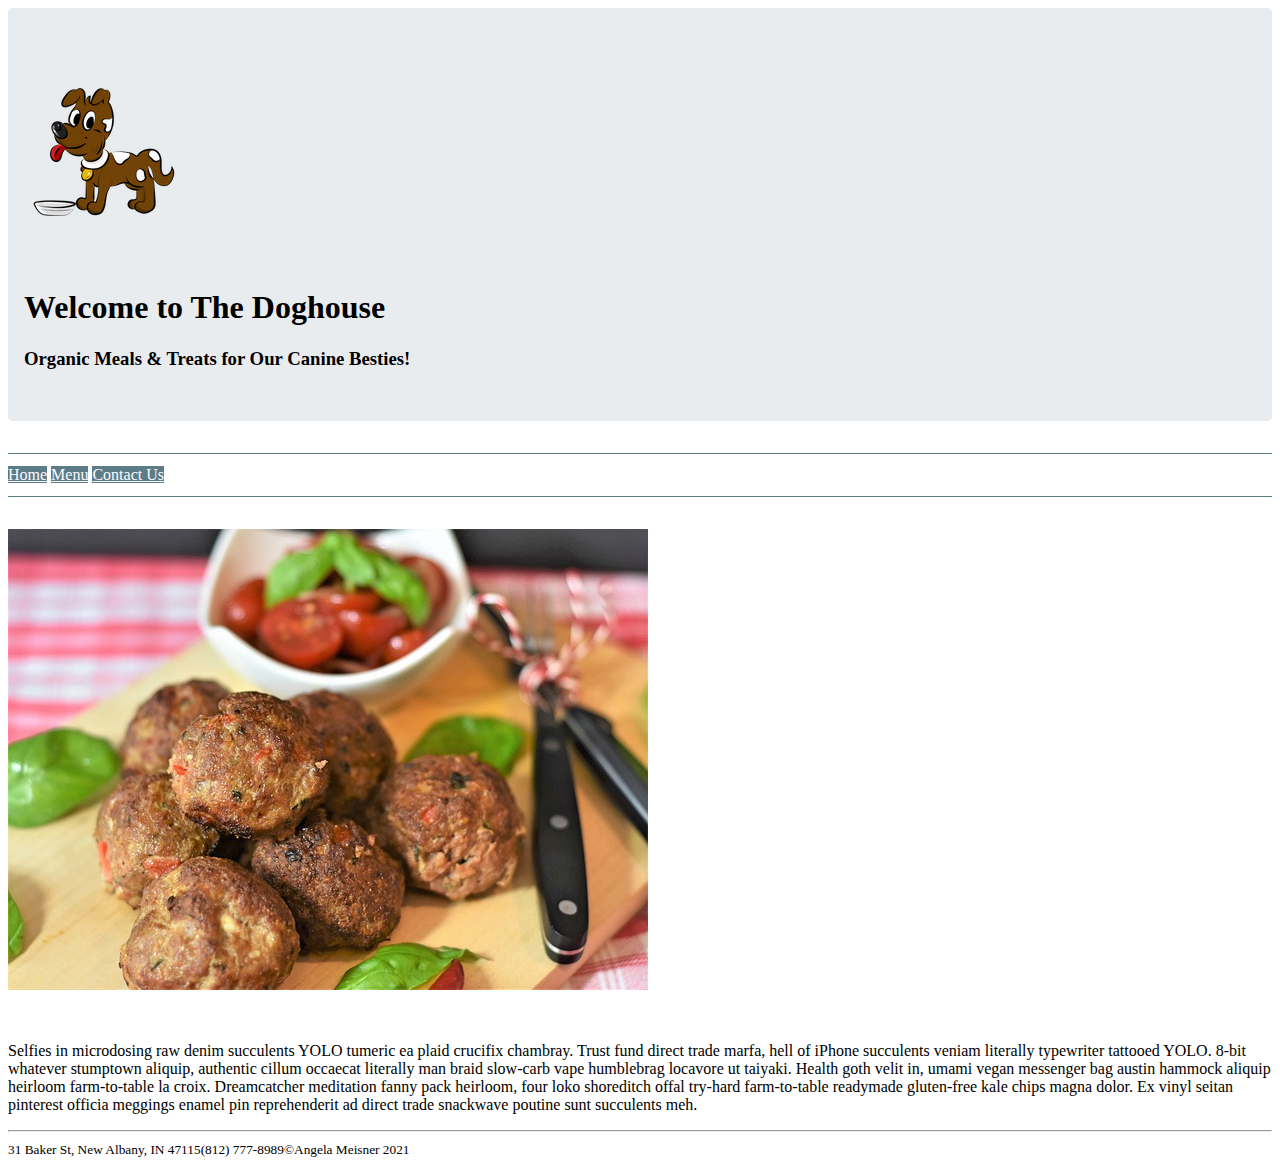
<file: index.html>
<!DOCTYPE html>
<!DOCTYPE html>
<html>
<head>
	<meta charset="utf-8">
	<meta name="viewport" content="width=device-width, initial-scale=1 shrink-to-fit=no">
	<title>The Doghouse</title>
	<!-- Bootstrap CSS -->
	<link href="https://cdn.jsdelivr.net/npm/bootstrap@5.1.3/dist/css/bootstrap.min.css" rel="stylesheet" integrity="sha384-1BmE4kWBq78iYhFldvKuhfTAU6auU8tT94WrHftjDbrCEXSU1oBoqyl2QvZ6jIW3" crossorigin="anonymous">
	<link rel="stylesheet" type="text/css" href="styles/styles.css">
</head>

<body>
	<div class="container">
	<main>
		<header class="jumbotron text-center">
			<div class="row">
				<div class="col-md-4">
					<img src="images/dog-drawing160.png" class="img-fluid" alt="cartoon drawing of dog with bowl">
				</div>
				<div class="col-md-8 text-center" id="jumbotron-text">
					<h1>Welcome to The Doghouse</h1>
					<h3>Organic Meals & Treats for Our Canine Besties!</h3>
				</div>
			</div>
		</header>	
		
		<nav >
			<a href="index.html" class="btn">Home</a>	
			<a href="menu.html" class="btn">Menu</a>
			<a href="contact.html" class="btn">Contact Us</a>
		</nav>

		
		<article id="restaurantDescription">
			<div class="row">
				<div class="col-lg-4">
					<img class="img-fluid" src="images/meatballs-640.jpg" alt="platter of food on table">
				</div>
				
				<div class="col-lg-8" id="descriptionDiv">
					<p>Selfies in microdosing raw denim succulents YOLO tumeric ea plaid crucifix chambray. Trust fund direct trade marfa, hell of iPhone succulents veniam literally typewriter tattooed YOLO. 8-bit whatever stumptown aliquip, authentic cillum occaecat literally man braid slow-carb vape humblebrag locavore ut taiyaki. Health goth velit in, umami vegan messenger bag austin hammock aliquip heirloom farm-to-table la croix. Dreamcatcher meditation fanny pack heirloom, four loko shoreditch offal try-hard farm-to-table readymade gluten-free kale chips magna dolor. Ex vinyl seitan pinterest officia meggings enamel pin reprehenderit ad direct trade snackwave poutine sunt succulents meh.</p>
				</div>	
			</div>		
		</article>	
		

	</main><hr>
	<footer>
		<div class="row">
			<span class="col-md-4"><small>31 Baker St, New Albany, IN 47115</small></span><span class="col-md-4"><small>(812) 777-8989</small></span><span class="col-md-4"><small>&copyAngela Meisner 2021</small></span>
		</div>
	</footer>
</div>
	<!-- Bootstrap Bundle with Popper -->
	<script src="https://cdn.jsdelivr.net/npm/bootstrap@5.1.3/dist/js/bootstrap.bundle.min.js" integrity="sha384-ka7Sk0Gln4gmtz2MlQnikT1wXgYsOg+OMhuP+IlRH9sENBO0LRn5q+8nbTov4+1p" crossorigin="anonymous"></script>
</body>
</html>
</file>
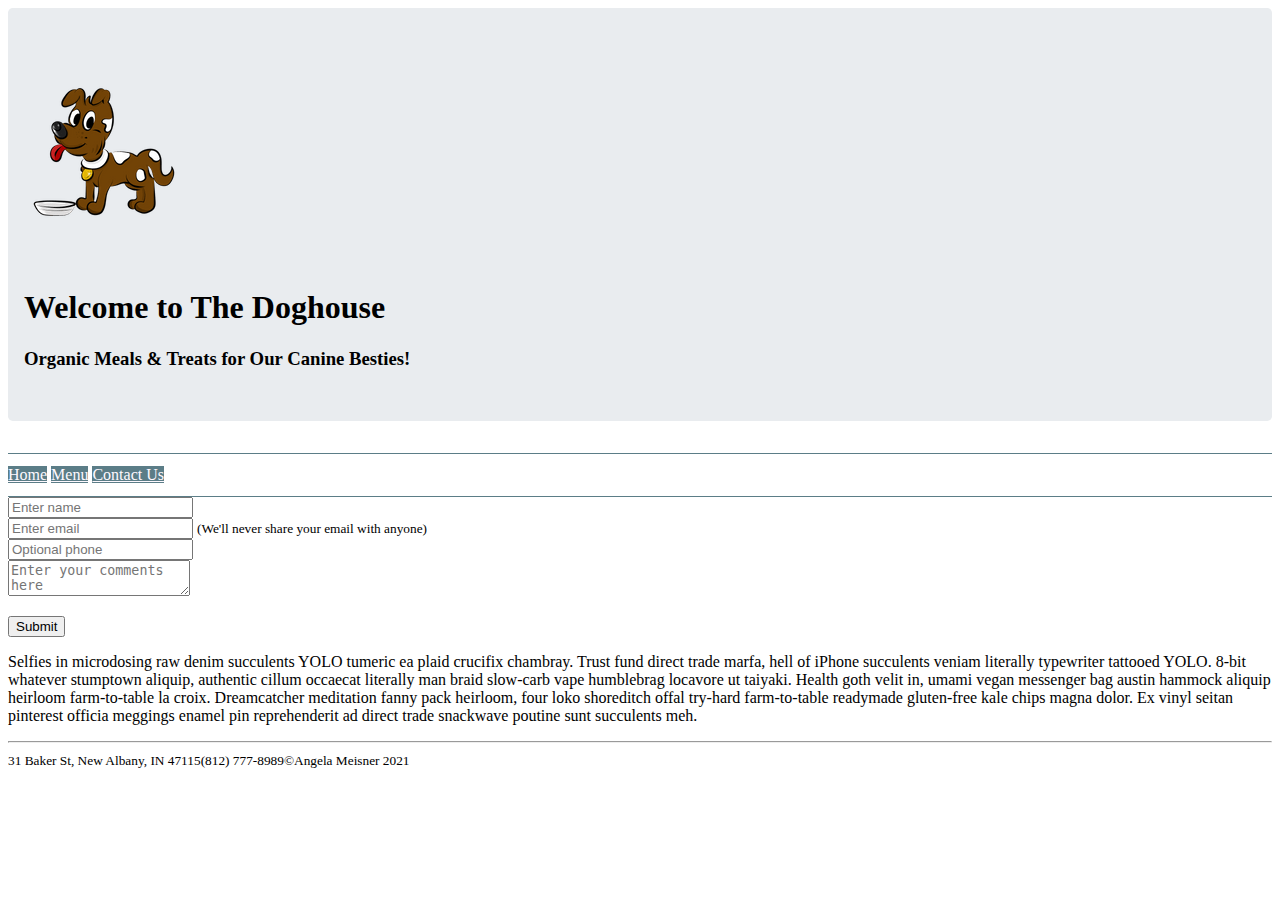
<file: contact.html>
<!DOCTYPE html>
<!DOCTYPE html>
<html>
<head>
	<meta charset="utf-8">
	<meta name="viewport" content="width=device-width, initial-scale=1 shrink-to-fit=no">
	<title>Contact</title>
	<!-- Bootstrap CSS -->
	<link href="https://cdn.jsdelivr.net/npm/bootstrap@5.1.3/dist/css/bootstrap.min.css" rel="stylesheet" integrity="sha384-1BmE4kWBq78iYhFldvKuhfTAU6auU8tT94WrHftjDbrCEXSU1oBoqyl2QvZ6jIW3" crossorigin="anonymous">
	<link rel="stylesheet" type="text/css" href="styles/styles.css">
</head>
<body>
	<div class="container">
		<main>
			<header class="jumbotron text-center">
			<div class="row">
				<div class="col-md-4">
					<img src="images/dog-drawing160.png" class="img-fluid">
				</div>
				<div class="col-md-8 text-center" id="jumbotron-text">
					<h1>Welcome to The Doghouse</h1>
					<h3>Organic Meals & Treats for Our Canine Besties!</h3>
				</div>
			</div>
		</header>	
			
			<nav >
				<a href="index.html" class="btn">Home</a>	
				<a href="menu.html" class="btn">Menu</a>
				<a href="contact.html" class="btn">Contact Us</a>
			</nav>

			<div class="row">
				<div class="col-md-4">
					<form action="submit.html" method="POST">
						<div class="form-group">
							<label for="fullName"></label>
							<input type="text" class="form-control" id="fullName" name="fullName" placeholder="Enter name">
						</div>
						<div class="form-group">
							<label for="email"></label>
							<input type="email" class="form-control" id="email" name="email" placeholder="Enter email">
							<small id="emailHelp" class="form-text text-muted">(We'll never share your email with anyone)</small>
						</div>
						<div class="form-group">
							<label for="phone"></label>
							<input type="text" class="form-control" id="phone" name="phone" placeholder="Optional phone">
						</div>
						<div class="form-group">
							<label for="comments" id="comments"></label>
							<textarea class="form-control" placeholder="Enter your comments here"></textarea>
						</div>
						

						<input type="submit" class="btn btn-primary" id="submit" name="submit" value="Submit">
						
					</form>
				</div>
				<div class="col-md-8">
					<p>Selfies in microdosing raw denim succulents YOLO tumeric ea plaid crucifix chambray. Trust fund direct trade marfa, hell of iPhone succulents veniam literally typewriter tattooed YOLO. 8-bit whatever stumptown aliquip, authentic cillum occaecat literally man braid slow-carb vape humblebrag locavore ut taiyaki. Health goth velit in, umami vegan messenger bag austin hammock aliquip heirloom farm-to-table la croix. Dreamcatcher meditation fanny pack heirloom, four loko shoreditch offal try-hard farm-to-table readymade gluten-free kale chips magna dolor. Ex vinyl seitan pinterest officia meggings enamel pin reprehenderit ad direct trade snackwave poutine sunt succulents meh.</p>
				</div>

			</div>

		</main><hr>
		<footer>
		<div class="row">
			<span class="col-md-4"><small>31 Baker St, New Albany, IN 47115</small></span><span class="col-md-4"><small>(812) 777-8989</small></span><span class="col-md-4"><small>&copyAngela Meisner 2021</small></span>
		</div>
	</footer>
	</div>
	<!-- Bootstrap Bundle with Popper -->
	<script src="https://cdn.jsdelivr.net/npm/bootstrap@5.1.3/dist/js/bootstrap.bundle.min.js" integrity="sha384-ka7Sk0Gln4gmtz2MlQnikT1wXgYsOg+OMhuP+IlRH9sENBO0LRn5q+8nbTov4+1p" crossorigin="anonymous"></script>
</body>
</html>
</file>
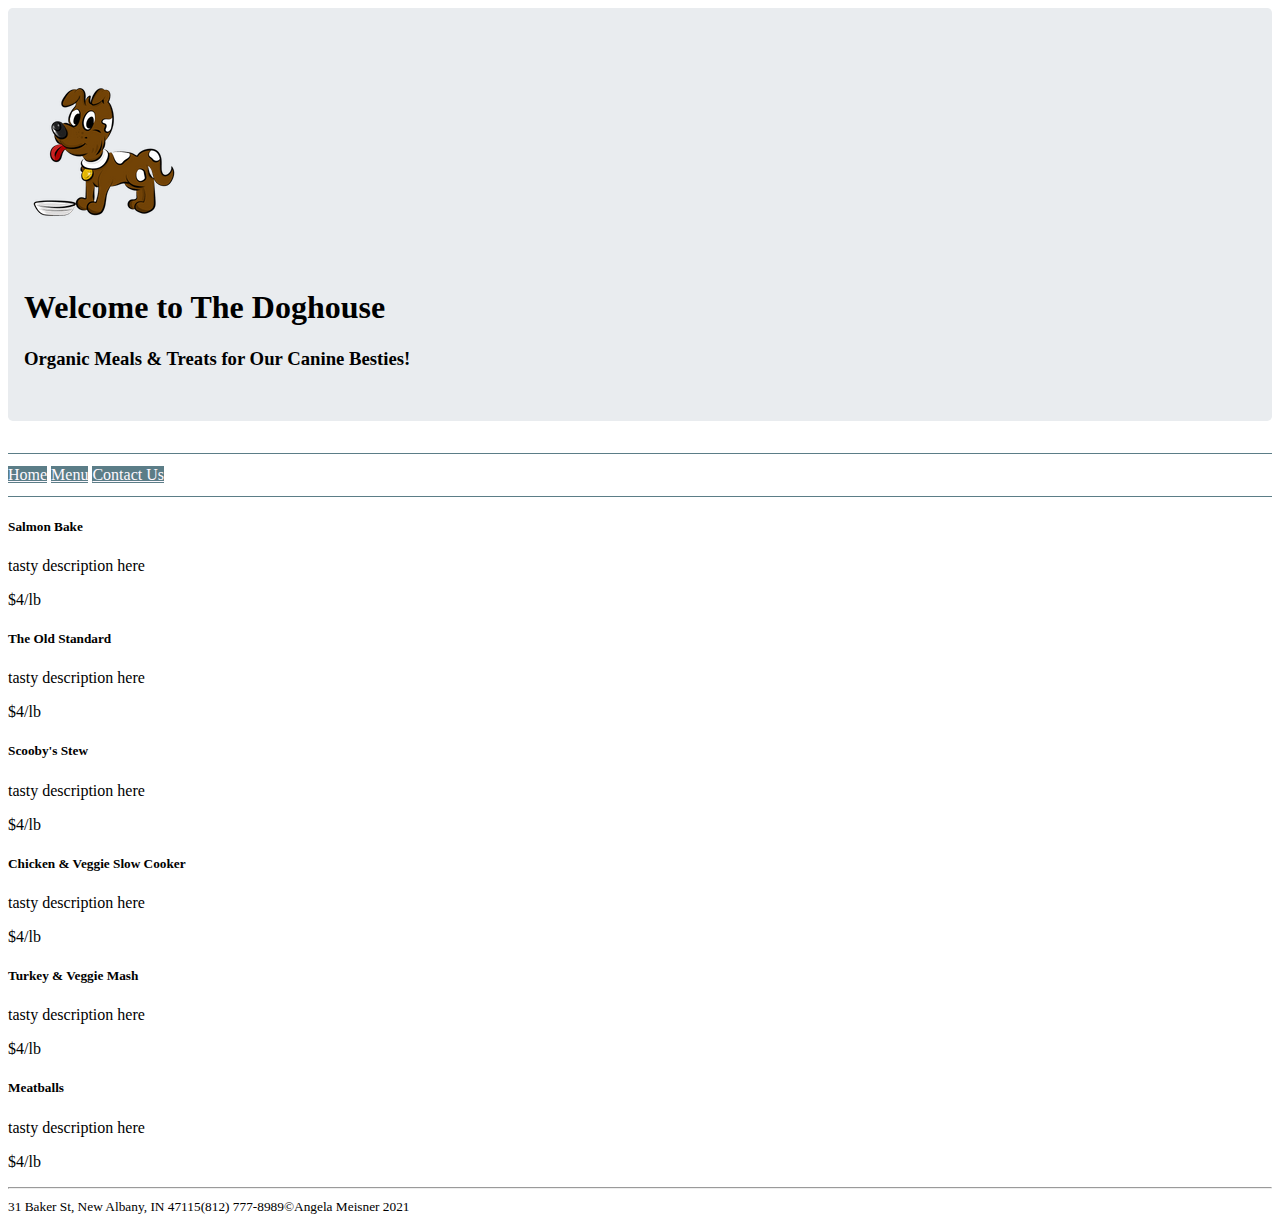
<file: menu.html>
<!DOCTYPE html>
<!DOCTYPE html>
<html>
<head>
	<meta charset="utf-8">
	<meta name="viewport" content="width=device-width, initial-scale=1 shrink-to-fit=no">
	<title>Menu</title>
	<!-- Bootstrap CSS -->
	<link href="https://cdn.jsdelivr.net/npm/bootstrap@5.1.3/dist/css/bootstrap.min.css" rel="stylesheet" integrity="sha384-1BmE4kWBq78iYhFldvKuhfTAU6auU8tT94WrHftjDbrCEXSU1oBoqyl2QvZ6jIW3" crossorigin="anonymous">
	<link rel="stylesheet" type="text/css" href="styles/styles.css">
</head>
<body>
	<div class="container">
		<main>
			<header class="jumbotron text-center">
			<div class="row">
				<div class="col-md-4">
					<img src="images/dog-drawing160.png" class="img-fluid">
				</div>
				<div class="col-md-8 text-center" id="jumbotron-text">
					<h1>Welcome to The Doghouse</h1>
					<h3>Organic Meals & Treats for Our Canine Besties!</h3>
				</div>
			</div>
		</header>	
			
			<nav >
				<a href="index.html" class="btn">Home</a>	
				<a href="menu.html" class="btn">Menu</a>
				<a href="contact.html" class="btn">Contact Us</a>
			</nav>

			<div class="row">
				<div class="col-md-4">
					<h5>Salmon Bake</h5>
					<p>tasty description here</p>
					<p>$4/lb</p>
				</div>
				<div class="col-md-4">
					<h5>The Old Standard</h5>
					<p>tasty description here</p>
					<p>$4/lb</p>
				</div>
				<div class="col-md-4">
					<h5>Scooby's Stew</h5>
					<p>tasty description here</p>
					<p>$4/lb</p>
				</div>
			</div>
			<div class="row">
				<div class="col-md-4">
					<h5>Chicken & Veggie Slow Cooker</h5>
					<p>tasty description here</p>
					<p>$4/lb</p>
				</div>
				<div class="col-md-4">
					<h5>Turkey & Veggie Mash</h5>
					<p>tasty description here</p>
					<p>$4/lb</p>
				</div>
				<div class="col-md-4">
					<h5>Meatballs</h5>
					<p>tasty description here</p>
					<p>$4/lb</p>
				</div>
			</div>
		</main><hr>
		<footer>
		<div class="row">
			<span class="col-md-4"><small>31 Baker St, New Albany, IN 47115</small></span><span class="col-md-4"><small>(812) 777-8989</small></span><span class="col-md-4"><small>&copyAngela Meisner 2021</small></span>
		</div>
	</footer>
	</div>
	<!-- Bootstrap Bundle with Popper -->
	<script src="https://cdn.jsdelivr.net/npm/bootstrap@5.1.3/dist/js/bootstrap.bundle.min.js" integrity="sha384-ka7Sk0Gln4gmtz2MlQnikT1wXgYsOg+OMhuP+IlRH9sENBO0LRn5q+8nbTov4+1p" crossorigin="anonymous"></script>
</body>
</html>
</file>
<file: styles/styles.css>
.jumbotron {
			padding: 2rem 1rem;
 			margin-bottom: 2rem;
  			background-color: #e9ecef;
  			border-radius: .3rem;
		}

		#jumbotron-text {
			padding-top: 2rem;
		}

		nav {
			border-top: thin #5b7d87 solid;
    		border-bottom: thin #5b7d87 solid;
    		padding-top: 12px;
    		padding-bottom: 12px;
		}
		nav .btn {
			background-color: #5b7d87;
			color: #fef9ff;
		}
		nav .btn:hover {
			font-weight: bold;
		}
		body {

		}
		img {
			padding-top: 2rem;
			
		}
		#descriptionDiv {
			padding-top: 2rem;
		}
		#submit {
			margin-top: 1rem;
		}
</file>
